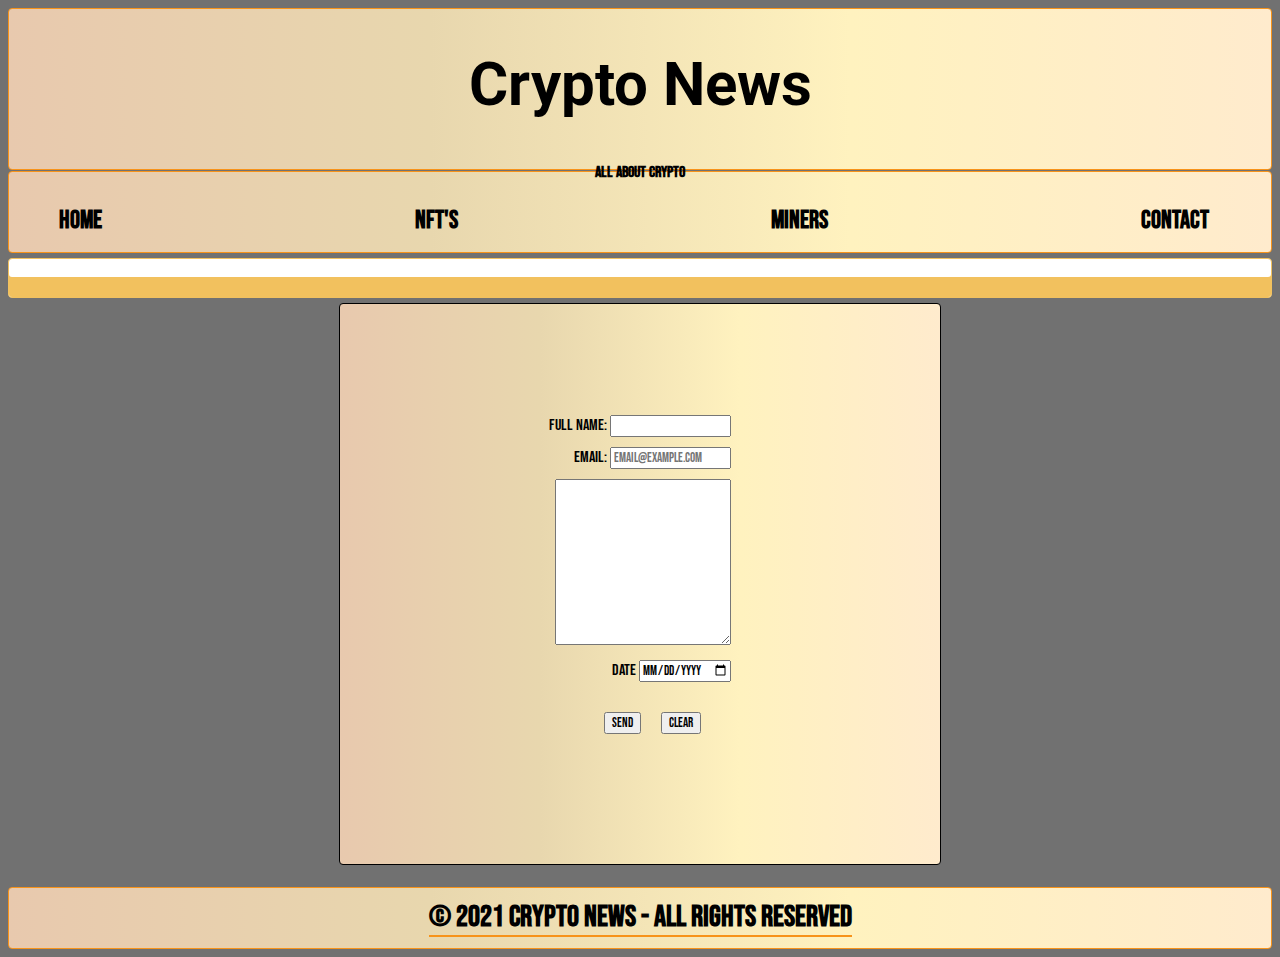
<file: html/contact.html>
<!DOCTYPE html>

<html lang="en">

<head>
    <title>Crypto News</title>
    <meta charset="UTF-8">
    <meta name="author" content="Matias Chrystiuk K.">
    <meta name="description" content="Esta página está enfocada en noticias del mundo cripto.">
    <meta name="keywords" content="crypto, defi, miners, ICO">
    <meta name="viewport" content="width=device-width, initial-scale=1.0">
    <link href="https://cdn.jsdelivr.net/npm/bootstrap@5.0.2/dist/css/bootstrap.min.css" rel="stylesheet"
    integrity="sha384-EVSTQN3/azprG1Anm3QDgpJLIm9Nao0Yz1ztcQTwFspd3yD65VohhpuuCOmLASjC" crossorigin="anonymous">
<script src="https://cdn.jsdelivr.net/npm/@popperjs/core@2.9.2/dist/umd/popper.min.js"
    integrity="sha384-IQsoLXl5PILFhosVNubq5LC7Qb9DXgDA9i+tQ8Zj3iwWAwPtgFTxbJ8NT4GN1R8p" crossorigin="anonymous">
</script>
<script src="https://cdn.jsdelivr.net/npm/bootstrap@5.0.2/dist/js/bootstrap.min.js"
    integrity="sha384-cVKIPhGWiC2Al4u+LWgxfKTRIcfu0JTxR+EQDz/bgldoEyl4H0zUF0QKbrJ0EcQF" crossorigin="anonymous">
</script>
    <link rel="stylesheet" href="../CSS/style1.css">
    <link rel="reset" href="../CSS/reset.css">
    <link rel="preconnect" href="https://fonts.gstatic.com">
    <link href="https://fonts.googleapis.com/css2?family=Roboto:ital,wght@0,500;0,700;1,500&display=swap"
    rel="stylesheet">
    <link href="https://fonts.googleapis.com/css2?family=Bebas+Neue&display=swap" rel="stylesheet">
</head>

<body class="body">
<div class="container">

    <div class="row">
        <div class="col-sm-12"></div>
        <header class="header">
            <h1 class="header__title">Crypto News</h1>

            <h3>
                
                <small class="text-muted">All about crypto</small>
              </h3>
        </header>

    </div>

    <div class="row">
        <div class="col-sm-12"></div>
        <nav class="navigationmenu">
            <ul class="navigation__ul">
                <li><a class="news" href="../index.html" title="Crypto">Home</a></li>
                <li><a class="nfts" href="./nfts.html" title="Crypto">NFT's</a></li>
                <li><a class="miners" href="./miners.html" title="Crypto">Miners</a></li>
                <li><a class="contact" href="./contact.html" title="Crypto">Contact</a></li>
            </ul>
        </nav>
    </div>

    <div class="row">
        <div class="col-sm-12 d-none d-sm-block"></div>
        </nav>

        <nav class="navigationbanner">
            <section class="navigation__auto">

                <iframe class="navigation__iframebanner"
                    src="https://widget.coinlib.io/widget?type=horizontal_v2&theme=light&pref_coin_id=1505&invert_hover=no"
                    width=100%>
                </iframe>

            </section>
        </nav>
    </div>
    <div class="main__contact">
        <div class="container__form">
            <form class="footer__form" action="" method="POST" enctype="text/plain">
              <div class="full__name">
                <label for="name">Full name:</label>
                <input class="form__name" id="name" type="text" name="name" />
            </div>

            <div class="email">
                <label for="email">Email:</label>
                <input class="form__email" id="email" type="email" name="email" placeholder="email@example.com" />
            </div>

            <div class="text__area">
                <textarea  rows="10" cols="30"></textarea>
            </div>

            <div class="calendar">
                <label for="calendar">Date</label>
                <input type="date" id="calendar" name="calendar">
            </div>
            <div class="buttons">
            <input class="buttons__submit" type="submit" value="Send" />
            <input class="buttons__clear" type="reset" value="Clear" />
            </div>
        </form>
    </div>
    </div>
</main>

<footer class="footer__contact">     
 <h6 class="footer__h6">© 2021 Crypto News - All rights reserved</h6>
</footer>

</div>
</body>

</html>
</file>
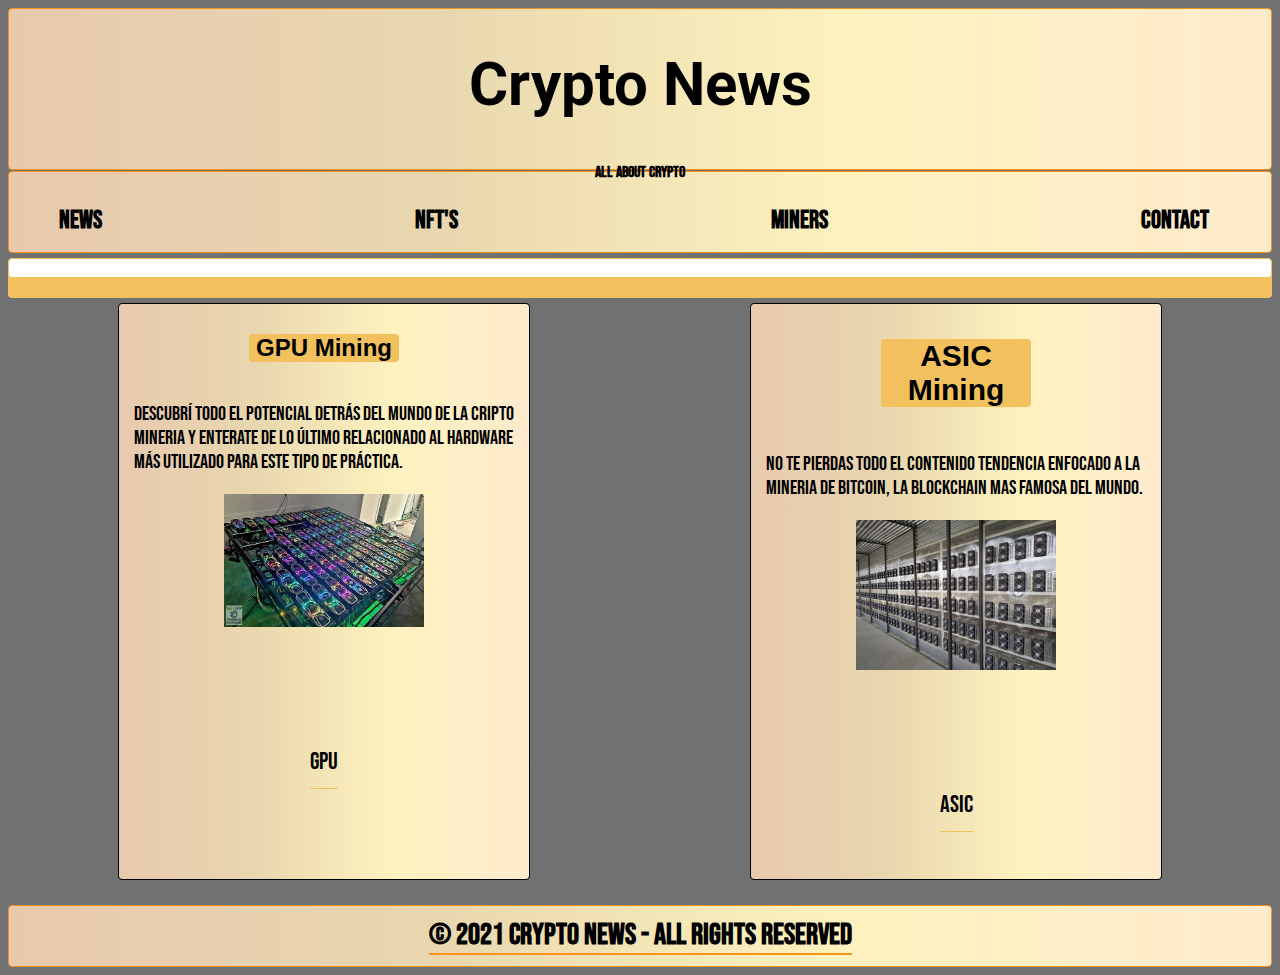
<file: html/miners.html>
<!DOCTYPE html>

<html lang="en">

<head>
    <title>Crypto News</title>
    <meta charset="UTF-8">
    <meta name="author" content="Matias Chrystiuk K.">
    <meta name="description" content="Esta página está enfocada en noticias del mundo cripto.">
    <meta name="keywords" content="crypto, defi, miners, ICO">
    <meta name="viewport" content="width=device-width, initial-scale=1.0">
    <link href="https://cdn.jsdelivr.net/npm/bootstrap@5.0.2/dist/css/bootstrap.min.css" rel="stylesheet"
        integrity="sha384-EVSTQN3/azprG1Anm3QDgpJLIm9Nao0Yz1ztcQTwFspd3yD65VohhpuuCOmLASjC" crossorigin="anonymous">
    <script src="https://cdn.jsdelivr.net/npm/@popperjs/core@2.9.2/dist/umd/popper.min.js"
        integrity="sha384-IQsoLXl5PILFhosVNubq5LC7Qb9DXgDA9i+tQ8Zj3iwWAwPtgFTxbJ8NT4GN1R8p" crossorigin="anonymous">
    </script>
    <script src="https://cdn.jsdelivr.net/npm/bootstrap@5.0.2/dist/js/bootstrap.min.js"
        integrity="sha384-cVKIPhGWiC2Al4u+LWgxfKTRIcfu0JTxR+EQDz/bgldoEyl4H0zUF0QKbrJ0EcQF" crossorigin="anonymous">
    </script>
    <link rel="stylesheet" href="../CSS/style1.css">
    <link rel="reset" href="../CSS/reset.css">
    <link rel="preconnect" href="https://fonts.gstatic.com">
    <link href="https://fonts.googleapis.com/css2?family=Roboto:ital,wght@0,500;0,700;1,500&display=swap"
    rel="stylesheet">
    <link href="https://fonts.googleapis.com/css2?family=Bebas+Neue&display=swap" rel="stylesheet">
</head>

<body class="body">
    <div class="container">

        <header class="header">
            <h1 class="header__title">Crypto News</h1>

            <h3>
                
                <small class="text-muted">All about crypto</small>
              </h3>
        </header>

<nav class="navigationmenu">

        <ul class="navigation__ul">
            <li><a class="news"href="/index.html" title="Crypto">News</a></li>
            <li><a class="nfts" href="./nfts.html" title="Crypto">NFT's</a></li>
            <li><a class="miners" href="./miners.html" title="Crypto">Miners</a></li>
            <li><a class="contact" href="./contact.html" title="Crypto">Contact</a></li>
        </ul>
</nav>

<div class="row">
    <div class="col-sm-12 d-none d-sm-block"></div>
    </nav>

    <nav class="navigationbanner">
        <section class="navigation__auto">

            <iframe class="navigation__iframebanner"
                src="https://widget.coinlib.io/widget?type=horizontal_v2&theme=light&pref_coin_id=1505&invert_hover=no"
                width=100%>
            </iframe>

        </section>
    </nav>
</div>

<div class="row">
    <div class="col-sm-12 col-md-12">

    </div>

        <main class="main">
            <section class="main__box1">
                <article class="main__article1">
                    <hgroup class="hgroup">
                        <h2 class="main__article1__subtitle1">GPU Mining</h2>
                    </hgroup>

                    <p class="main__article1__paragraph">Descubrí todo el potencial detrás del mundo de la cripto mineria y enterate de lo último relacionado al hardware más utilizado para este tipo de práctica.
                    </p>

                    <img src="../img/gpu.jpg" alt="gpu_rig" class="main_article1__img">

                    <footer class="main__article1__footer">
                        <span><a class="span__btc" href="https://www.dailyadvent.com/news/28b824148a13aa966f791a03ed8aaf58-Cryptocurrency--Mining-News--Page-1"
                                title="gpu">GPU</a></span>
                    </footer>
            </section>

            <section class="main__box2">
                </article>

                <article class="main__article2">

                    <hgroup class="hgroup">
                        <h2 class="main__article2__subtitle">ASIC Mining</h2>
                    </hgroup>
                    <p class="main__article2__paragraph">
                        No te pierdas todo el contenido tendencia enfocado a la mineria de bitcoin, la blockchain mas famosa del mundo.
                    </p>
                    <img src="../img/asic.jpg" alt="ethImg" class="main__article2__img">

                    <footer class="main__article2__footer">
                        <span><a class="span__eth" href="https://es.cointelegraph.com/tags/asic"
                                title="asic">ASIC</a></span>
                    </footer>

                </article>
            </section>
        </main>

</div>

<div class="row">
    <div class="col-sm-12"></div>

    <div>
        <footer class="footer">
            <h6 class="footer__h6">© 2021 Crypto News - All rights reserved</h6>
        </footer>
    </div>

</div>
</div>

</div>

</body>


</html>
</file>
<file: CSS/style1.css>
/*BODY*/

* {
    font-family: 'Bebas Neue', cursive;
    list-style-type: none;
}

.body {
    background-color: #717171;
}

/*HEADER*/

.header {
    color: #000;
    background-image: linear-gradient(to left, #FFEBCD, #FFF2BF, #E8D7AE, #E8C9AE);
    text-align: center;
    height: 160px;
    border: 1px solid #f7931a;
    border-radius: 4px;
}

.header:hover {
    border: none;
    background: #F2C15E;
    color: #fff;
    padding: 35px;
    font-size: 16px;
    border-radius: 5px;
    position: relative;
    box-sizing: border-box;
    transition: all 1000ms ease;
}

.header__title {
    font-family: 'Roboto', sans-serif;
    font-size: 60px;
    text-align: center;
}

/*NAV*/

.navigationmenu {
    font-family: 'Roboto', sans-serif;
    color: #f7931a;
    background-image: linear-gradient(to left, #FFEBCD, #FFF2BF, #E8D7AE, #E8C9AE);
    font-weight: bold;
    border: 1px solid #f7931a;
    border-radius: 4px;
    margin-top: 1px;
    margin-bottom: 1px;
}

.navigationmenu .navigation__ul {
    list-style-type: none;
    text-align: center;
    display: flex;
    flex-wrap: wrap;
    justify-content: space-between;
    padding-top: 17px;
    padding-right: 52px;
}

.navigationmenu .navigation__ul li a {
    font-size: 25px;
    margin: 10px;
    text-decoration: none;
    color: #000;
}

.navigationmenu a:hover {
    border: none;
    background: #F2C15E;
    padding: 10px;
    font-size: 16px;
    border-radius: 5px;
    position: relative;
    box-sizing: border-box;
    transition: all 500ms ease;
}

.navigationbanner .navigation__auto {
    height: 60px;
    background-color: #fff;
    overflow: hidden;
    box-sizing: border-box;
    border: 1px solid #F2C15E;
    border-radius: 4px;
    text-align: right;
    line-height: 14px;
    block-size: 40px;
    font-size: 12px;
    font-feature-settings: normal;
    box-shadow: inset 0 -20px 0 0 #F2C15E;
    margin-top: 5px;
    margin-bottom: 5px;
}

.navigationbanner .navigation__iframebanner {
    border: 0;
    margin: 0;
    padding: 0;
}

/*MAIN*/

.main {
    display: flex;
    flex-wrap: wrap;
    justify-content: space-around;
    flex-direction: row;
}

.main__box1 {
    border: 1px solid black;
    padding: 10px 5px 5px 5px;
    margin-bottom: 20px;
    width: 400px;
    height: 560px;
    background-image: linear-gradient(to left, #FFEBCD, #FFF2BF, #E8D7AE, #E8C9AE);
    display: flex;
    justify-content: space-evenly;
    border-radius: 4px;
}

.main__box1:hover {
    -webkit-filter: grayscale(40%);
    border: 2px solid #F2C15E
}

.main__article1 {
    color: black;
    display: flex;
    flex-direction: column;
    align-items: center;

}

.main__article1__subtitle1 {
    color: black;
    background-color: #F2C15E;
    border-radius: 4px;
    margin-left: 10px;
    margin-right: 10px;
    text-align: center;
    font-family: 'Franklin Gothic Medium', sans-serif;
    width: 150px;
}

.main__article1__paragraph {
    padding-left: 10px;
    padding-right: 10px;
    font-weight: normal;
    display: flex;
    font-size: 20px;
}

.main_article1__img {
    width: 200px;
    height: 133px;
}

.main__article1__footer {
    color: black;
    text-align: center;
    padding-top: 120px;
    padding-bottom: 12px;
    border-bottom: 1px solid #F2C15E;
    display: block;
    font-size: x-large;
}

.main__article1__footer .span__btc {
    text-decoration: none;
    color: #000;
}

.main__article1__footer .span__btc:hover {
    border: none;
    background: #F2C15E;
    padding: 10px;
    font-size: 28px;
    border-radius: 5px;
    position: relative;
    box-sizing: border-box;
    transition: all 500ms ease;
}

/* MAIN BOX 2 */

.main__box2 {
    border: 1px solid black;
    padding: 10px 5px 5px 5px;
    margin-bottom: 20px;
    width: 400px;
    height: 560px;
    background-image: linear-gradient(to left, #FFEBCD, #FFF2BF, #E8D7AE, #E8C9AE);
    border-radius: 4px;
}

.main__box2:hover {
    -webkit-filter: grayscale(40%);
    border: 2px solid #F2C15E
}

.main__article2 {
    color: black;
    display: flex;
    flex-direction: column;
    align-items: center;
    font-size: 20px;
}

.main__article2__subtitle {
    color: black;
    background-color: #F2C15E;
    border-radius: 4px;
    margin-left: 10px;
    margin-right: 10px;
    text-align: center;
    font-family: 'Franklin Gothic Medium', sans-serif;
    width: 150px;
}

.main__article2__paragraph {
    font-weight: normal;
    padding-left: 10px;
    padding-right: 10px;
}

.main__article2__img {
    width: 200px;
}

.main__article2__footer {
    color: black;
    text-align: center;
    padding-top: 120px;
    padding-bottom: 12px;
    border-bottom: 1px solid #F2C15E;
    display: block;
    font-size: x-large;
}

.main__article2__footer .span__eth {
    text-decoration: none;
    color: #000;
}

.main__article2__footer .span__eth:hover {
    border: none;
    background: #F2C15E;
    padding: 10px;
    font-size: 28px;
    border-radius: 5px;
    position: relative;
    box-sizing: border-box;
    transition: all 500ms ease;
}

/*FOOTER*/

.footer {
    background-image: linear-gradient(to left, #FFEBCD, #FFF2BF, #E8D7AE, #E8C9AE);
    font-size: medium;
    border-radius: 4px;
    border: 1px solid #f7931a;
    display: flex;
    flex-direction: column;
    align-items: center;
    justify-content: center;
    height: 60px;
    flex-wrap: wrap;
    margin-top: 5px;
}

.footer__h6 {
    color: black;
    font-size: 30px;
    border-bottom: 2px solid #f7931a;
    text-align: center;
}

/* CONTACT */

.main__contact {
    display: flex;
    flex-direction: row;
    justify-content: center;
    /* margin-top: 130px; */
}

.container__form {
    background-image: linear-gradient(to left, #FFEBCD, #FFF2BF, #E8D7AE, #E8C9AE);
    display: flex;
    align-items: center;
    justify-content: center;
    align-items: stretch;
    border-radius: 4px;
    border: 1px solid black;
    margin-left: 10px;
    margin-right: 10px;
    width: 600px;
    height: 560px;
}

.container__form .form__name:focus {
    font-size: 25px;
}

.container__form .form__email:focus {
    font-size: 25px;
}

/* FORM */

.footer__form {
    display: flex;
    flex-direction: column;
    align-items: flex-end;
    padding: 10px;
    justify-content: center;
}

.full__name {
    padding-bottom: 10px;
}

.email {
    padding-bottom: 10px;
}

.text__area {
    padding-bottom: 10px;
}

.calendar {
    padding-bottom: 10px;
}

.buttons {
    display: flex;
    flex-direction: row;
    padding: 10px;
    margin-right: 10px;
}

.buttons__submit {
    margin: 10px;
}

.buttons__clear {
    margin: 10px;
}

.footer__contact {
    background-image: linear-gradient(to left, #FFEBCD, #FFF2BF, #E8D7AE, #E8C9AE);
    font-size: medium;
    border-radius: 4px;
    border: 1px solid #f7931a;
    display: flex;
    flex-direction: column;
    align-items: center;
    justify-content: center;
    height: 60px;
    display: flex;
    margin-top: 22px;
}

/* BOOTSTRAP CAROUSELL */

/* .carousel-inner > .item > img, .carousel-inner > .item > a > img {
    display: block;
    height: 400px;
    line-height: 1;
    margin: 0 auto;
    width: 400px;
    
} */
</file>
